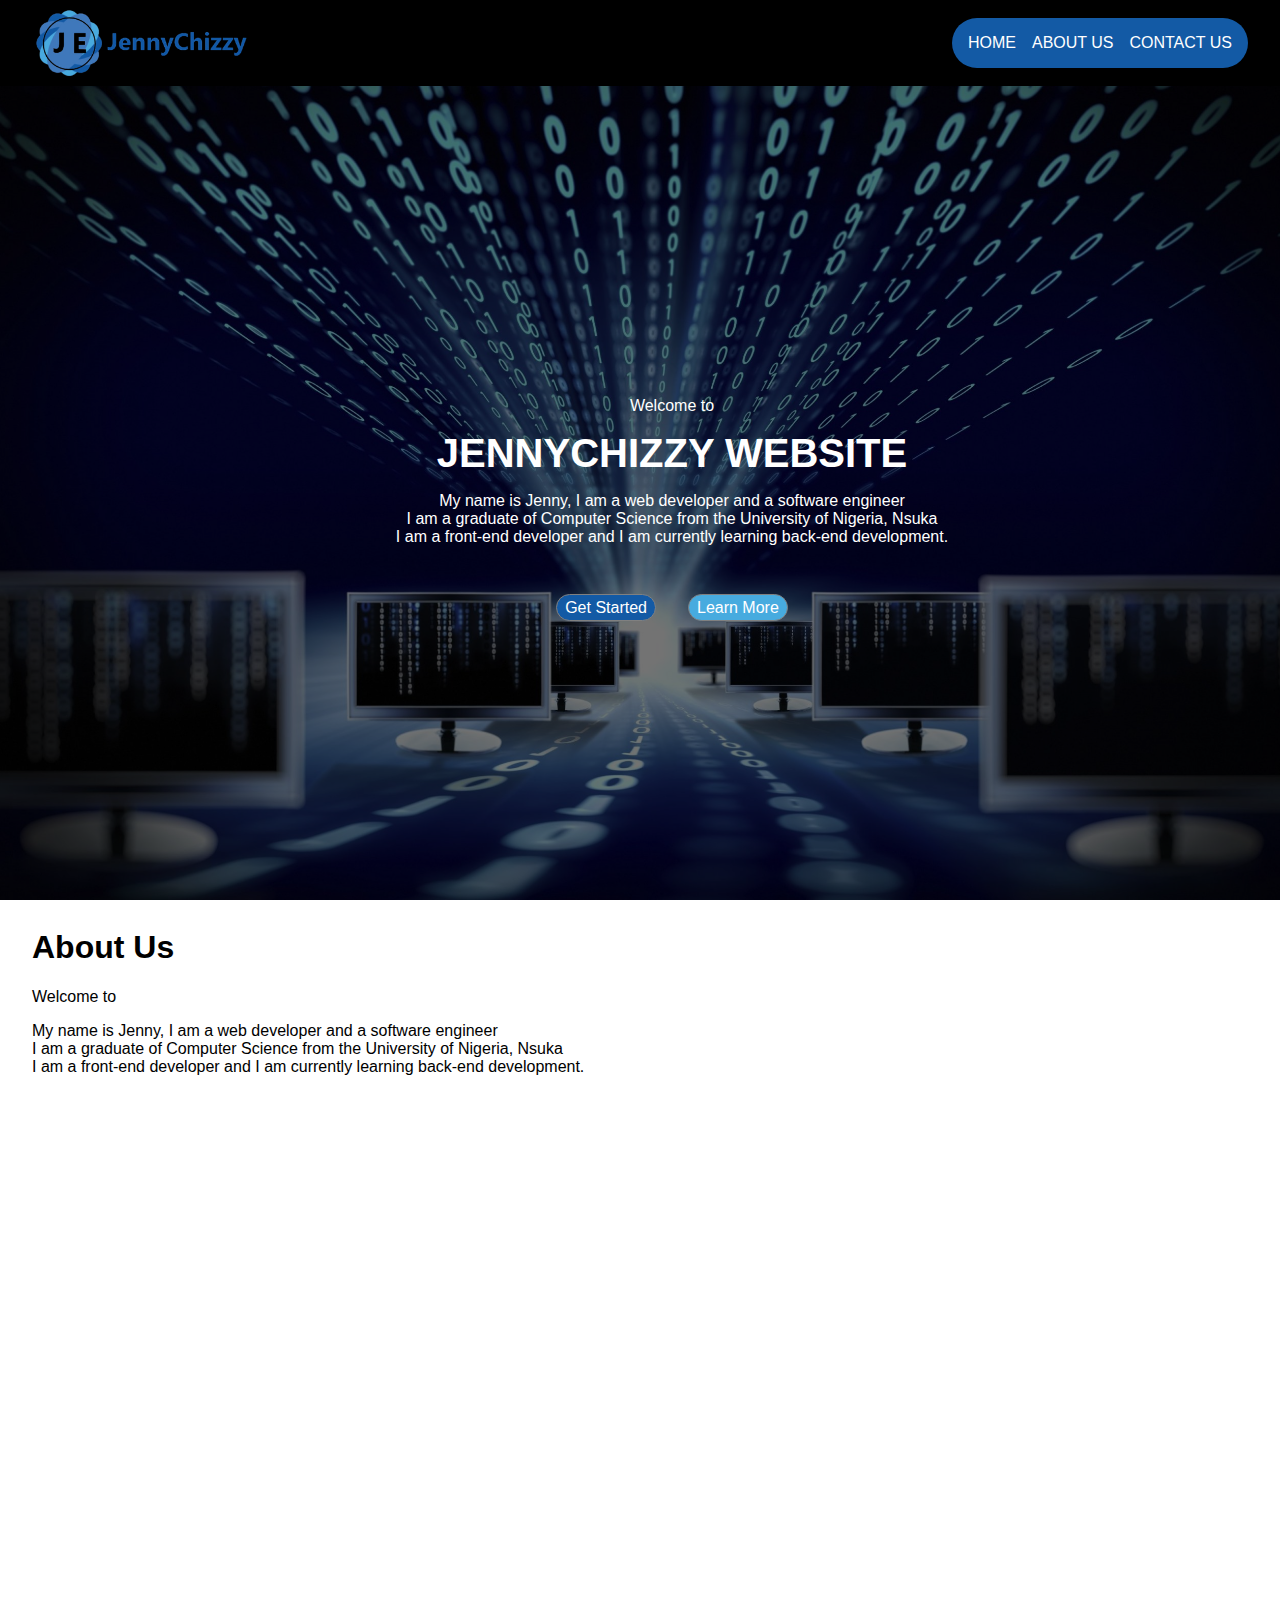
<file: index.html>
<!DOCTYPE html>
<html lang="en">
<head>
    <meta charset="UTF-8">
    <meta name="viewport" content="width=device-width, initial-scale=1.0">
    <title>JennyChizzy | Homepage</title>
    <link rel="shortcut icon" href="assets/images/favicon.png" type="image/x-icon">
    <link rel="stylesheet" href="assets/css/style.css"/>
</head>
<body>
    <header class="main-header">
        <main class="wrapper">
            <img class="logo" src="assets/images/logo.png" alt="JennyChizzy. Logo">
            <nav>
                <ul class="nav-list">
                    
                    <li class="nav-item"><a href="index.html">Home</a></li>
                    <li class="nav-item"><a href="#">About Us</a></li>
                    <li class="nav-item"><a href="#">Contact us</a></li>
                </ul>
            </nav>
        </main>
    </header>

    <section id="hero" class="section">
        
        
        <main class="wrapper">
            <p class="sub-title">Welcome to</p>
            <h1>JennyChizzy Website</h1>
            <p class="description">My name is Jenny, I am a web developer and a software engineer 
                <br> I am a graduate of Computer Science from the University of Nigeria, Nsuka
                <br> I am a front-end developer and I am currently learning back-end development.</p>

                <div class="btn-group">
                    <a class="btn btn-primary" href="">Get Started</a>
                    <a class="btn btn-secondary" href="">Learn More</a>
                </div>
        </main>
        <div class="overlay"></div>
    </section>

    <!-- About Section -->
    <section id="about" class="section">
        <Main class="wrapper">
            <h1>About Us</h1>
            <p class="sub-title">Welcome to</p>
            <p class="description">My name is Jenny, I am a web developer and a software engineer 
                <br> I am a graduate of Computer Science from the University of Nigeria, Nsuka
                <br> I am a front-end developer and I am currently learning back-end development.</p>
        </Main>
    </section>
    
</body>
</html>
</file>
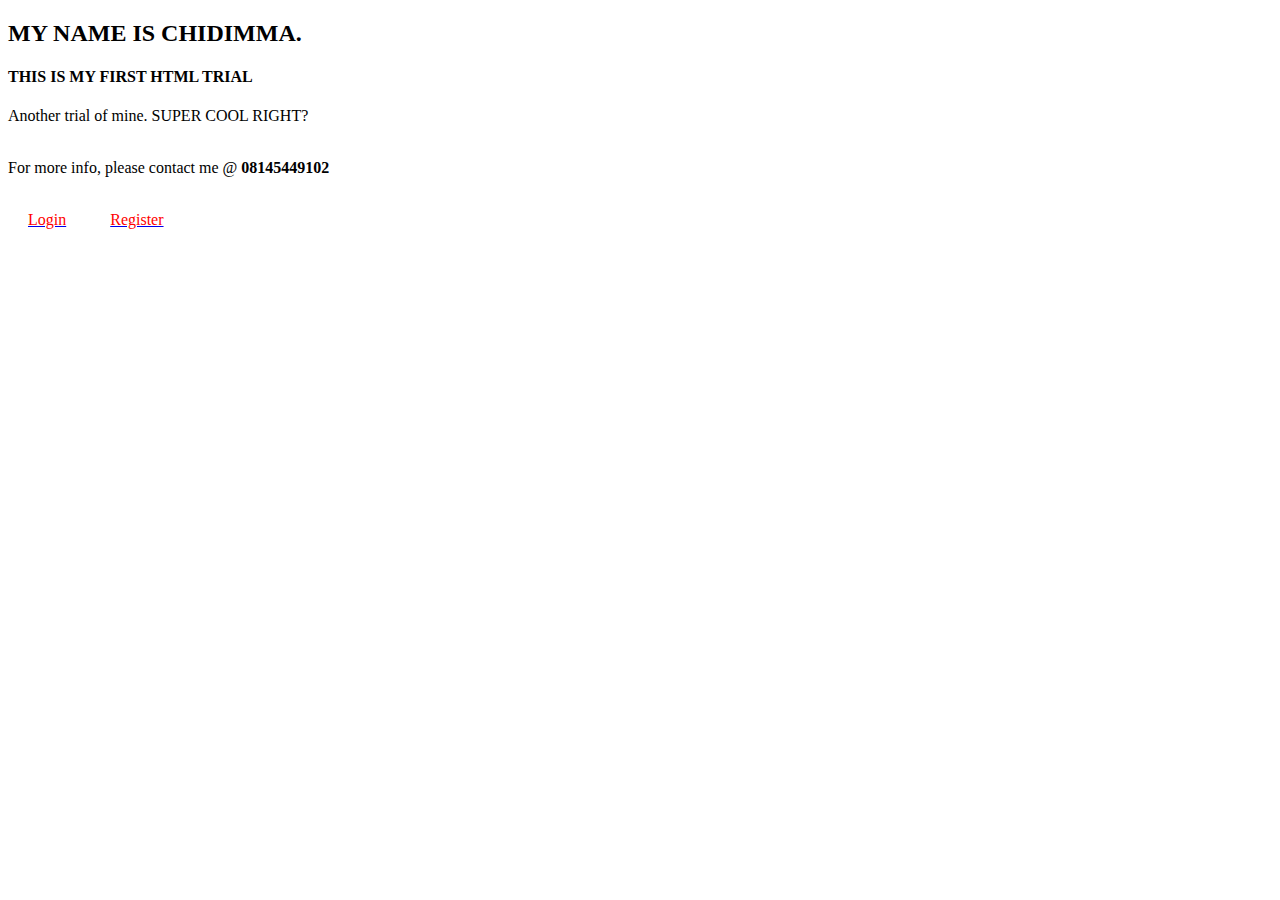
<file: Assignment1/Assignment1/index.html>
<!DOCTYPE html>
<html>
<head>
<title>Page Title</title>
</head>
<body>         
<h2>MY NAME IS CHIDIMMA.</h2>
<h4>THIS IS MY FIRST HTML TRIAL</h4>
<p>Another trial of mine. SUPER COOL RIGHT? <br></br>
<p>For more info, please contact me @ <strong>08145449102</strong></p>

<footer>
<div>
    <br>
    <a href="./LoginPage.html" style="float: bottom; margin-left: 20px;"><span style="color: red;">Login</span></a>
    <a href="./RegisterPage.html" style="float: bottom; margin-left: 40px;"><span style="color: red;">Register</span></a>
</div>
</footer>

</body>
</html>
</file>
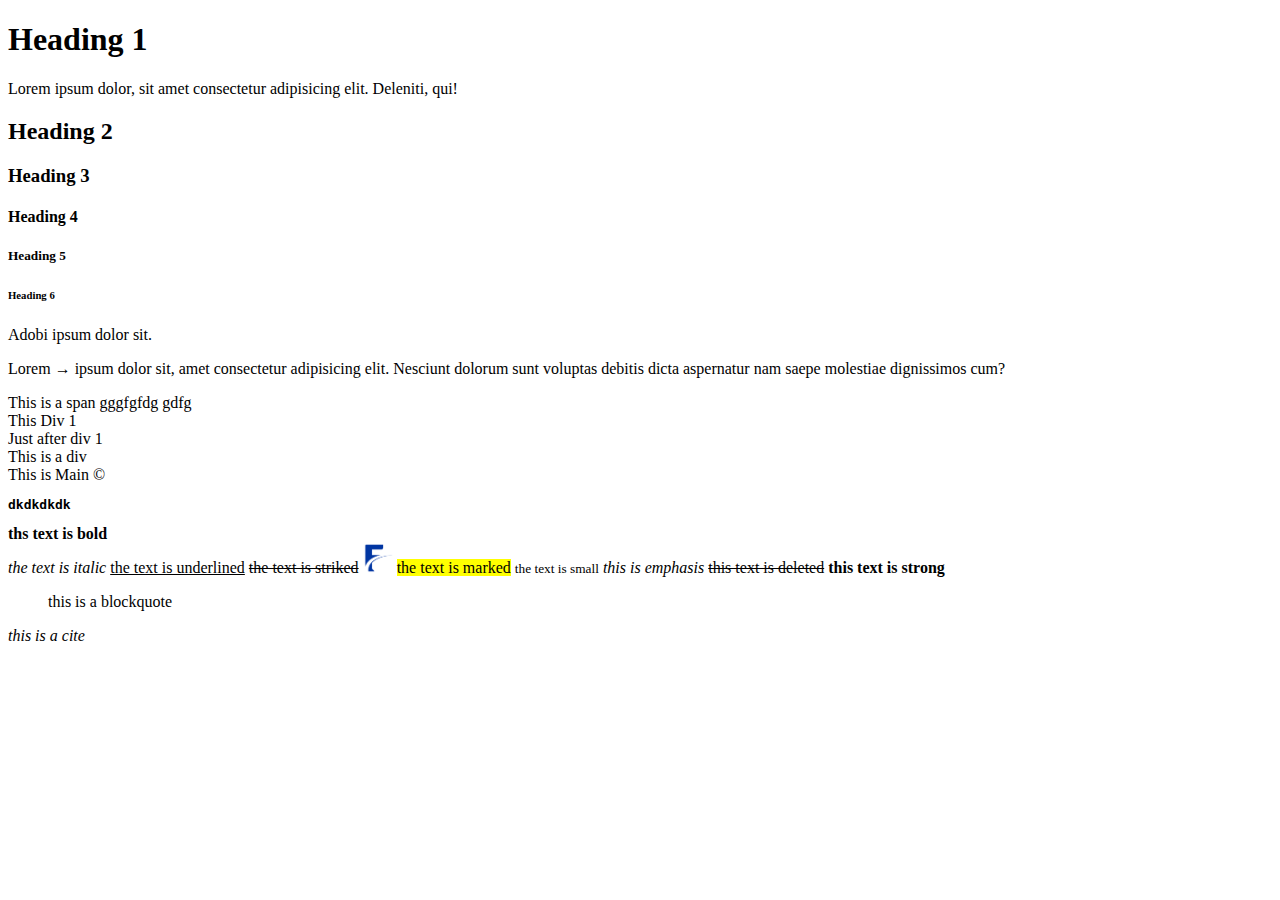
<file: michael.html>
<!DOCTYPE html> 
<html lang="en">
    <head>
        <title>My first web page</title>
    </head>

    <body>
        <!--I want to display different types of headings in html -->
        <h1>Heading 1</h1> 
        <p>Lorem ipsum dolor, sit amet consectetur adipisicing elit. Deleniti, qui!</p>
        <h2>Heading 2</h2>
        <h3>Heading 3</h3>
        <h4>Heading 4</h4>
        <h5>Heading 5</h5>
        <h6>Heading 6</h6>
        <p>Adobi ipsum dolor sit.</p>
        <p>Lorem &rarr; ipsum dolor sit, amet consectetur adipisicing elit. Nesciunt dolorum sunt voluptas debitis dicta aspernatur nam saepe molestiae dignissimos cum?</p>

        <span>This is a span</span> gggfgfdg gdfg
        <div>This Div 1</div> Just after div 1

        <div>This is a div</div>
        <main>
            This is Main ©
            <pre><b>dkdkdkdk</b></pre>
        </main>
        <section></section>
        <article></article>
        <aside></aside>
        <nav></nav>

        <b>ths text is bold</b><br/><i>the text is italic</i>
        <u>the text is underlined</u>
        <s>the text is striked</s>
        <img alt="This is an image" src="favicon-b-w.png" height="30px"/>
        <mark>the text is marked</mark>
        <small>the text is small</small>
        <em>this is emphasis</em>
        <del>this text is deleted</del>
        <strong>this text is strong</strong>
        <blockquote>this is a blockquote</blockquote>
        <cite>this is a cite</cite>
    </body>
</html>
</file>
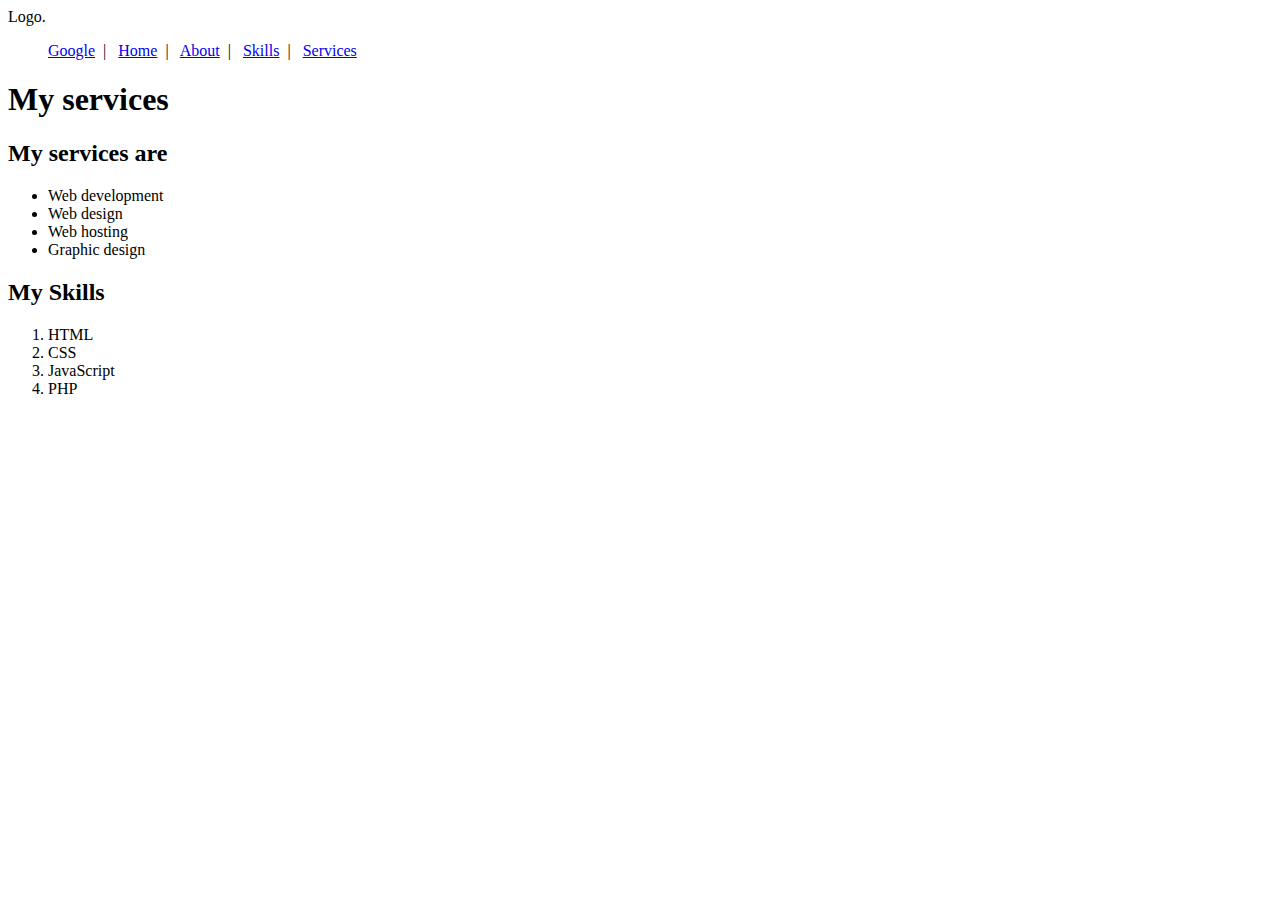
<file: services.html>
<!DOCTYPE html>
<html lang="en">
<head>
    <meta charset="UTF-8">
    <meta name="viewport" content="width=device-width, initial-scale=1.0">
    <title>Document</title>
</head>
<body>
    <header>
        <div id="logo">Logo.</div>
        <menu>
            <nav>
                <a href="https://google.com" title="Click to visit Google page" target="_blank">Google</a>&nbsp; | &nbsp;
                <a href="./index.html">Home</a>&nbsp; | &nbsp;
                <a href="#about">About</a>&nbsp; | &nbsp;
                <a href="#skills">Skills</a>&nbsp; | &nbsp;
                <a href="./services.html">Services</a>
            </nav>
        </menu>
    </header>

    <h1>My services</h1>
    <div>
        <h2>My services are</h2>
        <ul>
            <li>Web development</li>
            <li>Web design</li>
            <li>Web hosting</li>
            <li>Graphic design</li>
        </ul>
    </div>

    <div>
        <h2>My Skills</h2>
        <ol>
            <li>HTML</li>
            <li>CSS</li>
            <li>JavaScript</li>
            <li>PHP</li>
        </ol>
    </div>
</body>
</html>
</file>
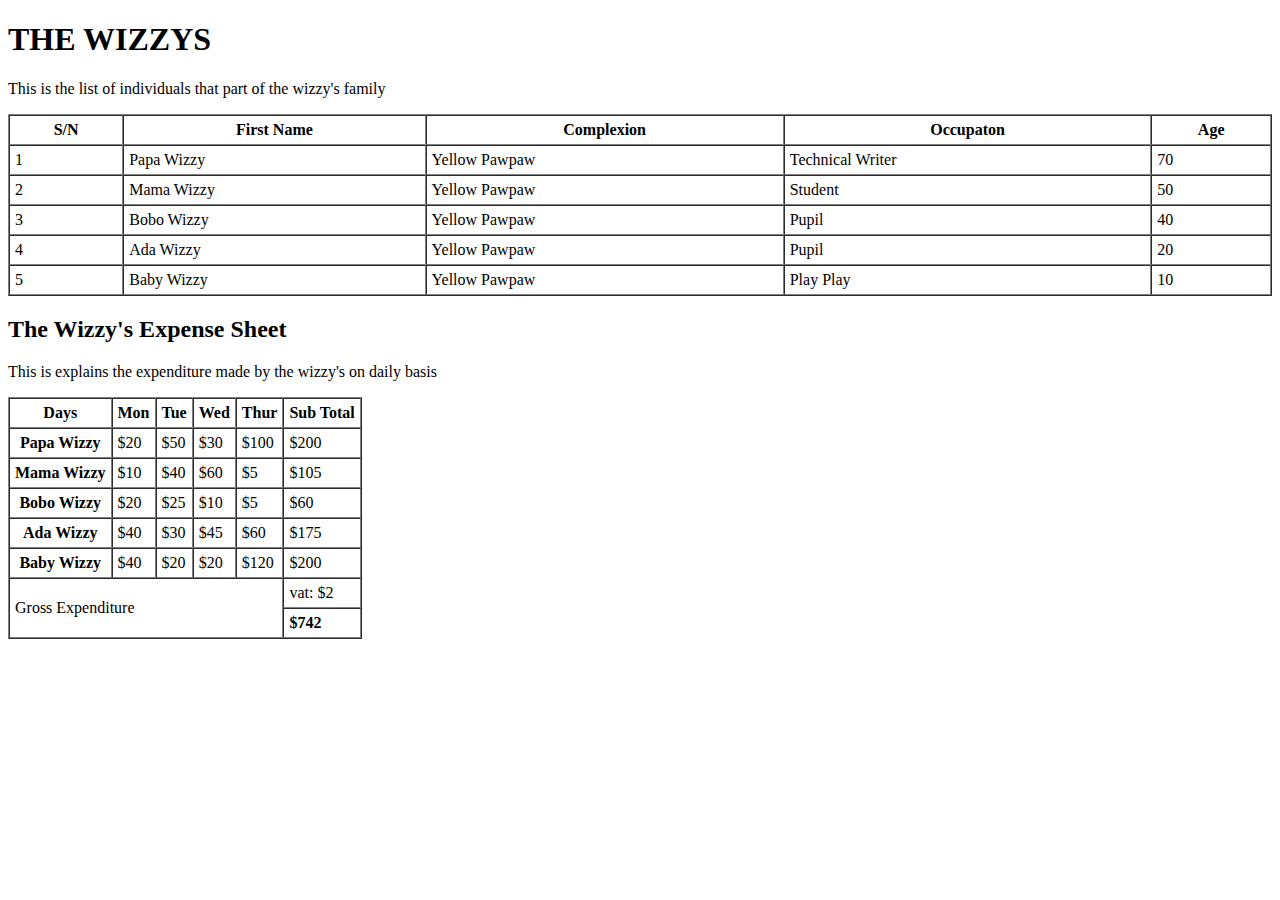
<file: table.html>
<!DOCTYPE html>
<html lang="en">
<head>
    <meta charset="UTF-8">
    <meta name="viewport" content="width=device-width, initial-scale=1.0">
    <title>Table demo</title>
</head>
<body>
   <section class="table-section" id="info">
        <main>
            <h1>THE WIZZYS</h1>
            <p>This is the list of individuals that part of the wizzy's family</p>

            <table border="1" cellspacing="0" cellpadding="5rem" width="100%">
                <thead>
                    <tr>
                        <th>S/N</th>
                        <th>First Name</th>
                        <th>Complexion</th>
                        <th>Occupaton</th>
                        <th>Age</th>
                    </tr>
                </thead>
                <tbody>
                    <tr>
                        <td>1</td>
                        <td>Papa Wizzy</td>
                        <td>Yellow Pawpaw</td>
                        <td>Technical Writer</td>
                        <td>70</td>
                    </tr>

                    <tr>
                        <td>2</td>
                        <td>Mama Wizzy</td>
                        <td>Yellow Pawpaw</td>
                        <td>Student</td>
                        <td>50</td>
                    </tr>

                    <tr>
                        <td>3</td>
                        <td>Bobo Wizzy</td>
                        <td>Yellow Pawpaw</td>
                        <td>Pupil</td>
                        <td>40</td>
                    </tr>

                    <tr>
                        <td>4</td>
                        <td>Ada Wizzy</td>
                        <td>Yellow Pawpaw</td>
                        <td>Pupil</td>
                        <td>20</td>
                    </tr>

                    <tr>
                        <td>5</td>
                        <td>Baby Wizzy</td>
                        <td>Yellow Pawpaw</td>
                        <td>Play Play</td>
                        <td>10</td>
                    </tr>
                </tbody>
            </table>
        </main>
   </section>

   <section class="table-section" id="expense">
        <main>
            <h2>The Wizzy's Expense Sheet</h2>
            <p>This is explains the expenditure made by the wizzy's on daily basis</p>

            <table cellpadding="5rem" border="1" cellspacing="0">
                <thead>
                    <tr>
                        <th>Days</th>
                        <th>Mon</th>
                        <th>Tue</th>
                        <th>Wed</th>
                        <th>Thur</th>
                        <th>Sub Total</th>
                    </tr>
                </thead>
                <tbody>
                    <tr>
                        <th>Papa Wizzy</th>
                        <td>$20</td>
                        <td>$50</td>
                        <td>$30</td>
                        <td>$100</td>
                        <td>$200</td>
                    </tr>
                    <tr>
                        <th>Mama Wizzy</th>
                        <td>$10</td>
                        <td>$40</td>
                        <td>$60</td>
                        <td>$5</td>
                        <td>$105</td>
                    </tr>
                    <tr>
                        <th>Bobo Wizzy</th>
                        <td>$20</td>
                        <td>$25</td>
                        <td>$10</td>
                        <td>$5</td>
                        <td>$60</td>
                    </tr>
                    <tr>
                        <th>Ada Wizzy</th>
                        <td>$40</td>
                        <td>$30</td>
                        <td>$45</td>
                        <td>$60</td>
                        <td>$175</td>
                    </tr>
                    <tr>
                        <th>Baby Wizzy</th>
                        <td>$40</td>
                        <td>$20</td>
                        <td>$20</td>
                        <td>$120</td>
                        <td>$200</td>
                    </tr>
                    <tr>
                        <td colspan="5" rowspan="2">Gross Expenditure</td>
                        <td>vat: $2</td>
                    </tr>
                    <tr>
                        <td ><strong>$742</strong></td>
                    </tr>
                </tbody>
            </table>
        </main>
   </section>
</body>
</html>
</file>
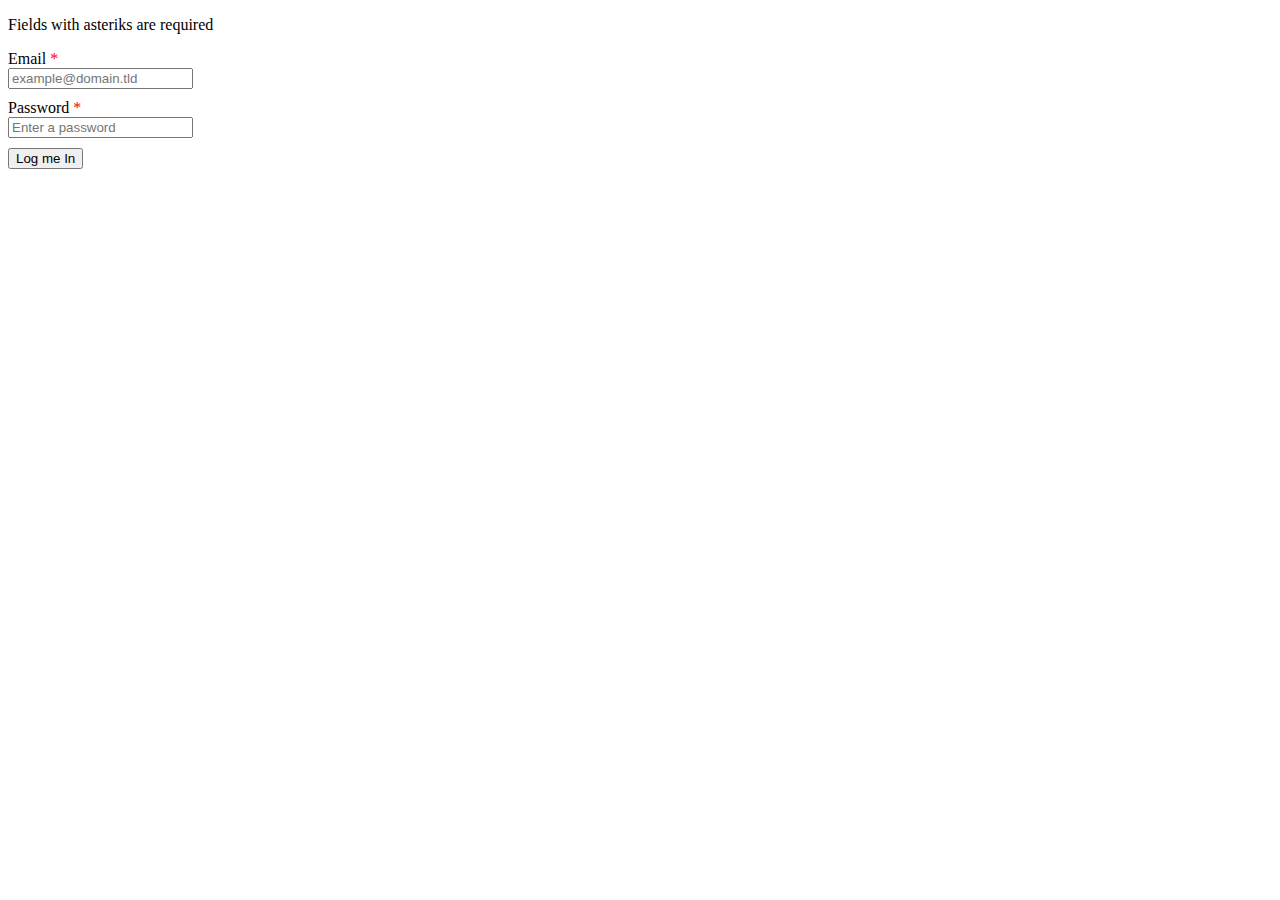
<file: Auth/login.html>
<!DOCTYPE html>
<html lang="en">
<head>
    <meta charset="UTF-8">
    <meta name="viewport" content="width=device-width, initial-scale=1.0">
    <title>Login</title>
</head>
<body>
    <form action="login-process.html" method="get">
        <p>Fields with asteriks are required</p>
        <div style="margin-top: 10px;">
            <label>Email <span style="color: red;">*</span></label>
            <input style="display: block;" type="email" name="email" required placeholder="example@domain.tld">
        </div>

        <div style="margin-top: 10px;">
            <label>Password <span style="color: red;">*</span></label>
            <input style="display: block;" type="password" name="password" required placeholder="Enter a password">
        </div>

        <!-- <input type="submit" value="Log me in"> -->
        <button style="margin-top: 10px;" type="submit">Log me In</button>
    </form>
    <a href=""></a>
</body>
</html>
</file>
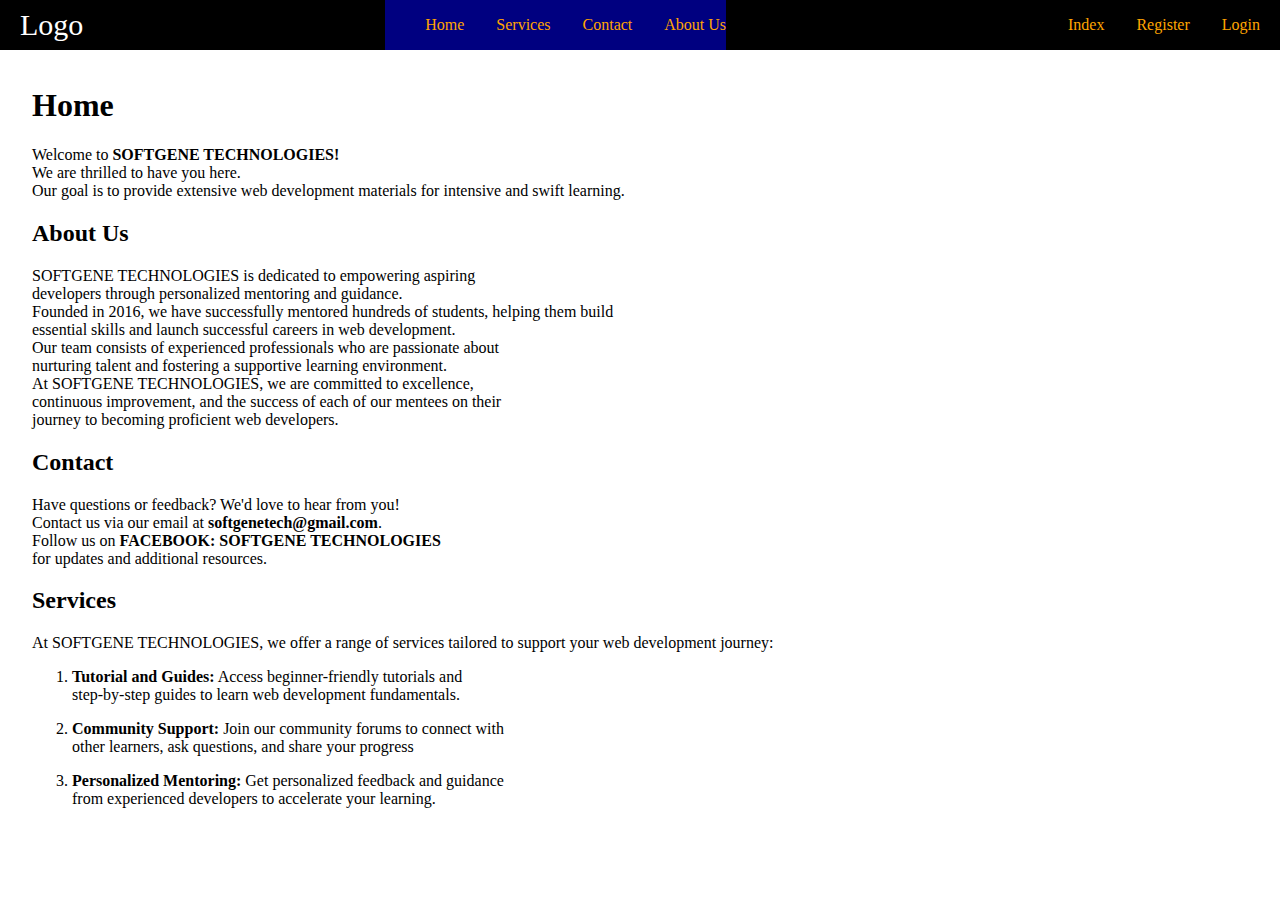
<file: Assignment1/Assignment1/HomePage.html>
<!DOCTYPE html>
<html lang="en">
<head>
<title>Home Page </title>
<!-- types of css
 1. External CSS
 2. Internal CSS
 3. Inline CSS

 //Css selector
 1. id selector
 2. class selector
 3. tag selector
 4. attribute selector
 5. pseudo class selector
  -->
    <link rel="stylesheet" href="style.css">

</head>
<body>
     <header>
        <!-- col 1 -->
        <div id="logo">Logo</div>

        <!-- col 2 -->
        <nav id="middle-nav" class="nav-group nav-bg">
            <ul>
                <li><a href="#">Home</a></li>
                <li><a href="#">Services</a></li>
                <li><a href="#contact">Contact</a></li>
                <li><a href="#about-us">About Us</a></li>
            </ul>
        </nav>

        <!-- col 3 -->
        <nav id="right-nav" class="nav-group">
            <ul>
                <li><a href="./index.html">Index</a></li>
                <li><a href="./RegisterPage.html" >Register</a></li>
                <li><a href="./LoginPage.html">Login</a></li>
            </ul>
        </nav>

     </header>
    <!-- Main content of the page -->
<main>
    <section id="home">
        <h1>Home</h1>
        <aside>
        <div>Welcome to <strong>SOFTGENE TECHNOLOGIES!</strong><br>We are thrilled to have you here. <br>Our goal is to provide extensive web development materials for intensive and swift learning.</div>
        </aside>
    </section>
    
    <section id="about-us">
        <h2>About Us</h2>
        <p>SOFTGENE TECHNOLOGIES is dedicated to empowering aspiring <br>developers through personalized mentoring and guidance.<br>Founded in 2016, we have successfully mentored hundreds of students, helping them build <br>essential skills and launch successful careers in web development.<br>Our team consists of experienced professionals who are passionate about <br>nurturing talent and fostering a supportive learning environment.<br>At SOFTGENE TECHNOLOGIES, we are committed to excellence, <br>continuous improvement, and the success of each of our mentees on their <br>journey to becoming proficient web developers.</p>
    </section>
    <section id="contact">
        <h2>Contact</h2>
        <p>Have questions or feedback? We'd love to hear from you! <br>Contact us via our email at <strong>softgenetech@gmail.com</strong>. <br>Follow us on <strong>FACEBOOK: SOFTGENE TECHNOLOGIES</strong> <br>for updates and additional resources. </p>
    </section>
    <section id="Services">
     <h2>Services</h2>
        <p>At SOFTGENE TECHNOLOGIES, we offer a range of services tailored to support your web development journey:</p>

        <ol>
           <p><li><strong>Tutorial and Guides:</strong> Access beginner-friendly tutorials and <br>step-by-step guides to learn web development fundamentals.</li></p>
           <p><li><strong>Community Support:</strong> Join our community forums to connect with <br>other learners, ask questions, and share your progress</li></p>
            <p><li><strong>Personalized Mentoring:</strong> Get personalized feedback and guidance <br>from experienced developers to accelerate your learning.</li></p>
            </ol>
    </section>
</main>

</body>
</html>
</file>
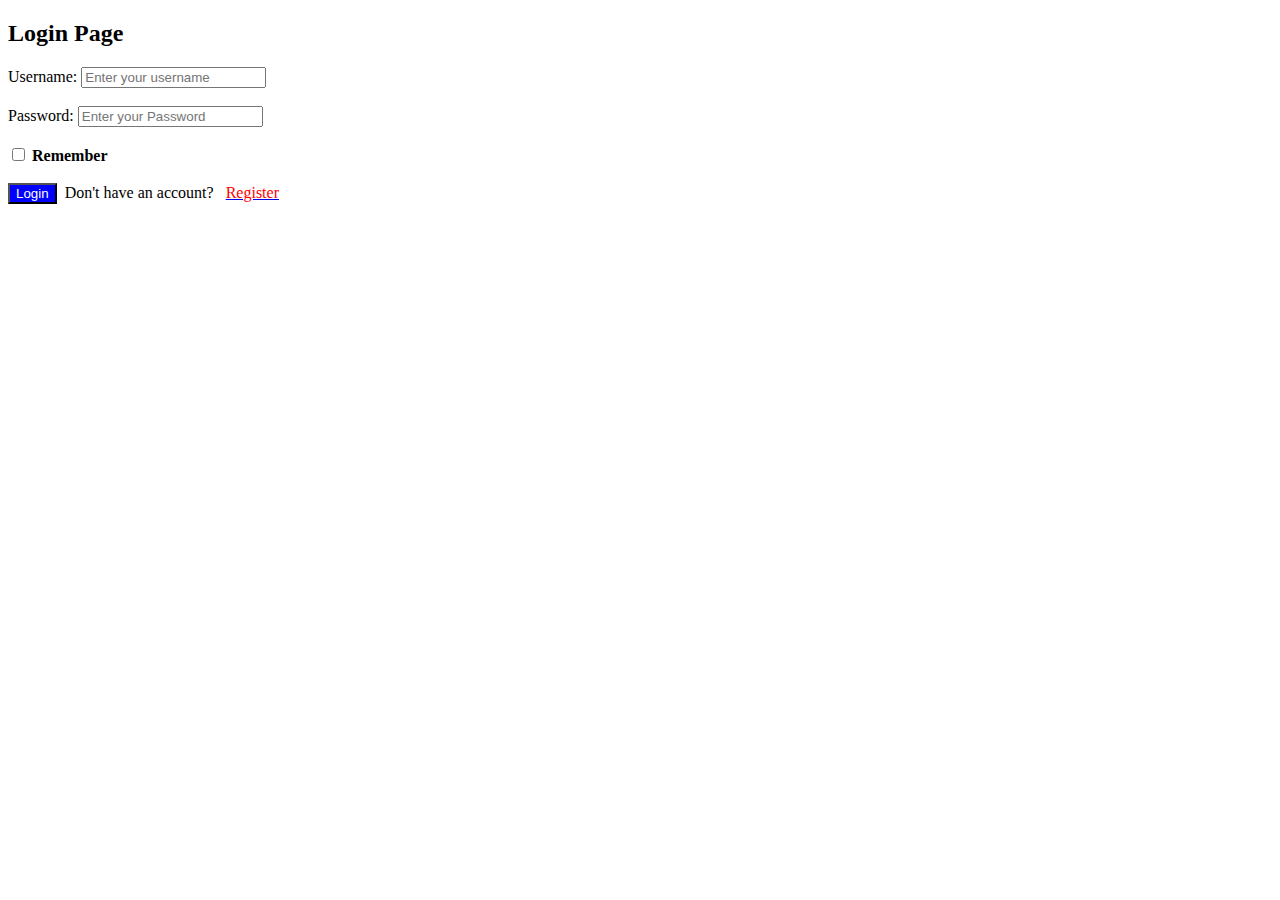
<file: Assignment1/Assignment1/LoginPage.html>
<!DOCTYPE html>
<html lang="en">
<head>
    <meta charset="UTF-8">
    <meta name="viewport" content="width=device-width, initial-scale=1.0">
    <title>Login</title>
</head>
<body>
     <h2>Login Page</h2>
     <form action="/LoginPage" method="post">
        <div>
            <label for="username">Username:</label>
            <input type="text" id="username" name="username" placeholder="Enter your username" required>
        </div>
        <br>
        <div>
            <label for="password">Password:</label>
            <input type="password" id="Password" name="password" placeholder="Enter your Password" required> 
        </div>
        <br>
        <div>
            <input type="checkbox" id="remember" name="remember" required> 
            <label for="remember"><b>Remember</b></label>
        </div>
        <br>
        <div>
            <button type="submit" style="background-color: blue; color: white;">Login</button>&nbsp; Don't have an account?&nbsp;&nbsp;
            <a href="./RegisterPage.html"><span style="color: red;">Register</span</a>
    
        </div>
     </form>
</body>
</html>
</file>
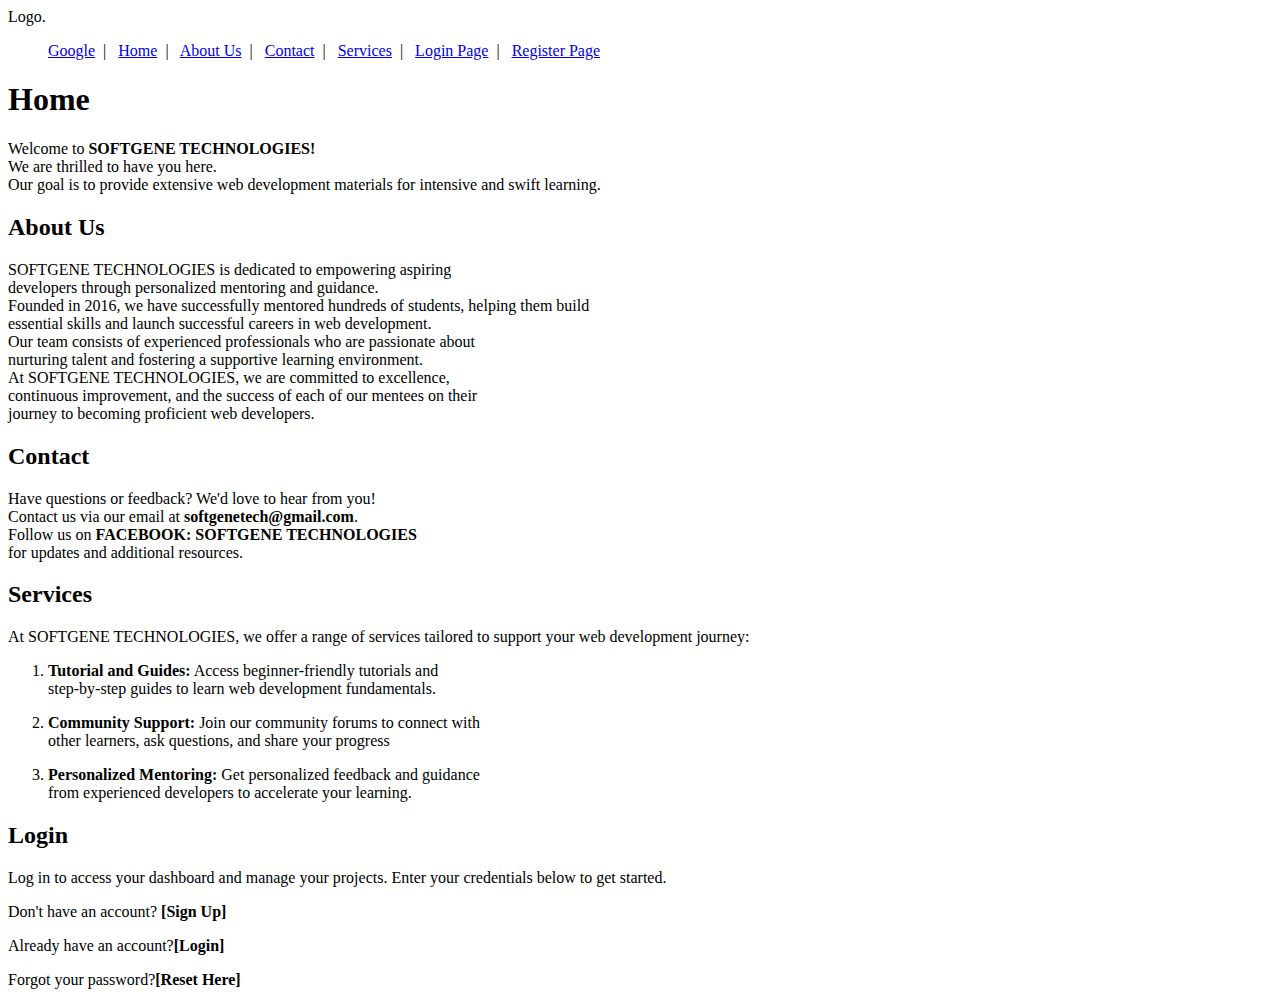
<file: Assignment1/Assignment1/MyFirstWebPage.html>
<!DOCTYPE html>
<html lang="en">
<head>
<title>Home Page </title>
</head>
<body>
    <!-- Menu -->
     <header>
        <div id="logo">Logo.</div>
     </header>
    <menu>
        <nav>
            <a href="https://google.com" title="click to visit Google page" 
            target="_blank">Google</a>&nbsp; | &nbsp;
            <a href="./">Home</a>&nbsp; | &nbsp;
            <a href="#About Us">About Us</a>&nbsp; | &nbsp;
            <a href="#Contact">Contact</a>&nbsp; | &nbsp;
            <a href="#Services">Services</a>&nbsp; | &nbsp;
            <a href="./LoginPage.html">Login Page</a>&nbsp; | &nbsp; 
            <a href="./RegisterPage.html">Register Page</a>
        </nav>
    </menu>
    <!-- Main content of the page -->
<main>
    <section id="home">
        <h1>Home</h1>
        <aside>
        <p>Welcome to <strong>SOFTGENE TECHNOLOGIES!</strong><br>We are thrilled to have you here. <br>Our goal is to provide extensive web development materials for intensive and swift learning.</p>
        </aside>
    </section>
    
    <section id="About Us">
        <h2>About Us</h2>
        <p>SOFTGENE TECHNOLOGIES is dedicated to empowering aspiring <br>developers through personalized mentoring and guidance.<br>Founded in 2016, we have successfully mentored hundreds of students, helping them build <br>essential skills and launch successful careers in web development.<br>Our team consists of experienced professionals who are passionate about <br>nurturing talent and fostering a supportive learning environment.<br>At SOFTGENE TECHNOLOGIES, we are committed to excellence, <br>continuous improvement, and the success of each of our mentees on their <br>journey to becoming proficient web developers.</p>
    </section>
    <section id="Contact">
        <h2>Contact</h2>
        <p>Have questions or feedback? We'd love to hear from you! <br>Contact us via our email at <strong>softgenetech@gmail.com</strong>. <br>Follow us on <strong>FACEBOOK: SOFTGENE TECHNOLOGIES</strong> <br>for updates and additional resources. </p>
    </section>
    <section id="Services">
     <h2>Services</h2>
        <p>At SOFTGENE TECHNOLOGIES, we offer a range of services tailored to support your web development journey:</p>

        <ol>
           <p><li><strong>Tutorial and Guides:</strong> Access beginner-friendly tutorials and <br>step-by-step guides to learn web development fundamentals.</li></p>
           <p><li><strong>Community Support:</strong> Join our community forums to connect with <br>other learners, ask questions, and share your progress</li></p>
            <p><li><strong>Personalized Mentoring:</strong> Get personalized feedback and guidance <br>from experienced developers to accelerate your learning.</li></p>
            </ol>
    </section>
    <section id="Login">
        <h2>Login</h2>
        <p>Log in to access your dashboard and manage your projects. Enter your credentials below to get started. </p>
        <p>Don't have an account? <strong>[Sign Up]</strong></p>
        <p>Already have an account?<strong>[Login]</strong></p>
        <p>Forgot your password?<strong>[Reset Here]</strong></p>
    </section>

</main>

</body>
</html>
</file>
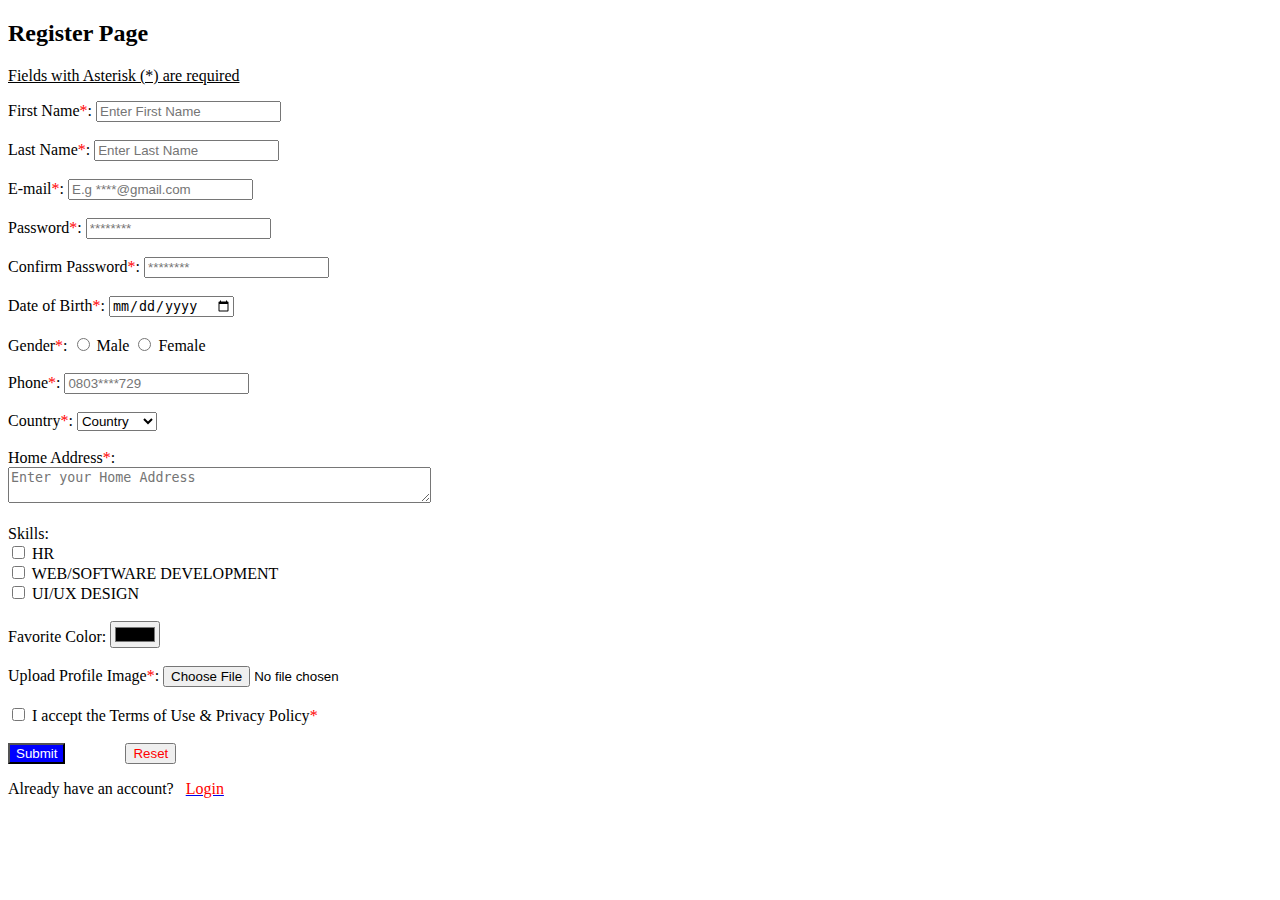
<file: Assignment1/Assignment1/RegisterPage.html>
<!DOCTYPE html>
<html lang="en">
<head>
    <title>Register</title>
</head>
<body>
    <h2>Register Page</h2>
    <form action="/RegisterPage.html" method="post" enctype="multipart/form-data">
    <p><ins>Fields with Asterisk (*) are required</ins></p>
        <div>
            <label for="first_name">First Name<span style="color: red;">*</span>:</label>
            <input type="text" id="first_name" name="first_name" placeholder="Enter First Name" required>
        </div>
        <br>

        <div>
            <label for="last_name">Last Name<span style="color: red;">*</span>:</label>
            <input type="text" id="last_name" name="last_name" placeholder="Enter Last Name" required>
        </div>
        <br>


        <div>
            <label for="email">E-mail<span style="color: red;">*</span>:</label>
            <input type="email" id="email" name="email" placeholder="E.g ****@gmail.com" required>
        </div>
        <br>

        <div>
            <label for="password">Password<span style="color: red;">*</span>:</label>
            <input type="password" id="password" name="password" placeholder="********" required>
        </div> 
        <br>

        <div>
            <label for="confirm_password">Confirm Password<span style="color: red;">*</span>:</label>
            <input type="password" id="confirm_password" name="confirm_password" placeholder="********" required>
        </div> 
        <br>

        <div>
            <label for="dob">Date of Birth<span style="color: red;">*</span>:</label>
            <input type="date" id="dob" name="dob" required>
        </div>

            <br>

            <div>
                <label for="gender">Gender<span style="color: red;">*</span>:</label>
                <input type="radio" id="male" name="gender" value="male" required>
                <label for="male">Male</label>
                <input type="radio" id="female" name="gender" value="female" required>
                <label for="female">Female</label>
            </div> 
            <br>

            <div>
                <label for="phone">Phone<span style="color: red;">*</span>:</label>
                <input type="tel" id="phone" name="phone" placeholder="0803****729" required>
            </div> 
            <br>

            <div>
                <label for="country">Country<span style="color: red;">*</span>:</label>
                <select id="country" name="country">
                    <option value="" disabled selected>Country<br><br></option>
                    <option value="AR">Argentina</option>
                    <option value="BR">Brazil</option>
                    <option value="CA">Canada</option>
                    <option value="DK">Denmark</optionn>
                    <option value="NG">Nigeria</option>
                </select> 
            </div>
            <br>

            <div>
                <label for="home_address">Home Address<span style="color: red;">*</span>:</label>
                <br>
                <textarea id="home_address" name="home_address" rows="2" cols="50" placeholder="Enter your Home Address" required></textarea>
            </div>
            <br>

            <div>
                <label for="skills">Skills:</label>
            </div>

            <div>
                <input type="checkbox" id="hr" name="skills" value="HR">
                <label for="hr">HR</label>
            <br>
                <input type="checkbox" id="web_development" name="skills" value="WEB DEVELOPMENT">
                <label for="web_development">WEB/SOFTWARE DEVELOPMENT</label>
            <br>
                <input type="checkbox" id="ui_ux" name="skills" value="UI/UX DESIGN">
                <label for="ui_ux">UI/UX DESIGN</label>
            </div>
            <br>

            <div>
                <label for="favorite_color">Favorite Color:</label>
                <input type="color" id="favorite_color" name="favorite_color">
            </div>
            <br>

            <div>
                <label for="profile_image">Upload Profile Image<span style="color: red;">*</span>:</label>
                <input type="file" id="profile_image" name="profile_image" accept="image/*" required>
            </div>
            <br>

            <div>
                <input type="checkbox" id="terms" name="terms" required>
                <label for="terms">I accept the Terms of Use & Privacy Policy<span style="color: red;">*</span></label>
            </div>
            <br>

            <div>
                <button type="submit" style="background-color: blue; color: white;">Submit</button>&nbsp;&nbsp;&nbsp;&nbsp;&nbsp;&nbsp;&nbsp;&nbsp;&nbsp;&nbsp;&nbsp;&nbsp;&nbsp;&nbsp;
                <button type="reset"><span style="color: red;">Reset</span></button>
            </div> 
        <p>Already have an account? &nbsp;&nbsp;<a href="./LoginPage.html"><span style="color: red;">Login</span></a></p>
    </form>
</body>
</html>
</file>
<file: assets/css/style.css>
body{
    margin:0;
    padding:0;
    box-sizing: border-box;
    font-family: Arial, sans-serif;
}

header.main-header{
    background-color: black;
}

.main-header .wrapper{
    display:flex;
    justify-content: space-between;
    align-items: center;
}

.wrapper{
    padding:.5rem 2rem;
    z-index: 10;
}

img.logo{
    height:70px;
}

.main-header nav{
    background-color: #135aa5;
    padding:0rem 1rem;
    border-radius: 2rem;
}

.main-header nav ul.nav-list{
    padding: 0;
    display:flex;
    justify-content: start;
    gap:1rem;
    list-style: none;
}


.nav-list .nav-item a{
    color:white;
    text-decoration: none;
    text-transform: uppercase;
    padding-bottom: .8rem;
}

.nav-list .nav-item a:hover{
    font-weight: 700;
}

section.section{
    height: 100vh;
    position: relative;
}

.overlay{
    background:black;
    opacity: .55;
    top:0;
    height: 100%;
    width: 100%;
    position: absolute;
    z-index: 1;
}

.section#hero{
    height: calc(100vh - (1rem + 70px));
    background-image: url('../images/hero_bg.jpg');
    background-size: cover;
    background-position: center;
    overflow: hidden;
}

.section#hero .wrapper{
    height: 100%;
    display: flex;
    flex-direction: column;
    justify-content: center;
    align-items: center;
    text-align: center;
    color:white;
    position:absolute;
    width: 100%;
    height: 100%;
    z-index:2 ;
}

#hero h1{
    font-size:40px;
    text-transform: uppercase;
    margin:0px;
}

.btn-group{
    margin-top:2rem;
    display:flex;
    gap:2rem;
}
.btn{
    text-decoration: none;
    padding:0.2rem 0.5rem;
    border:1px solid gray;
    border-radius: 1rem;
}
.btn-primary, .btn-secondary{
    color:white;
}

.btn-primary{
    background-color:  #135aa5;
}

.btn-secondary{
    background-color: #47abdf;
}
</file>
<file: Assignment1/Assignment1/style.css>
body{
    margin: 0;
    padding: 0;
}
main{
    padding:1rem 2rem 2rem 2rem;
    /* padding-left:2rem;
    padding-right:2rem;
    padding-top:2rem;
    padding-bottom:2rem; */
}
a{
    color:orange;
    text-decoration: none;
}
header{
    background-color: black;
    display:flex;
    justify-content: space-between;
    align-items: center;
    padding: 0px 20px;
}
#logo{
    color:white;
    font-size: 30px;
}
.nav-group ul{
    display:flex;
    gap:2rem;
    list-style: none;
    }

.nav-bg{
    background-color: navy;
}
</file>
